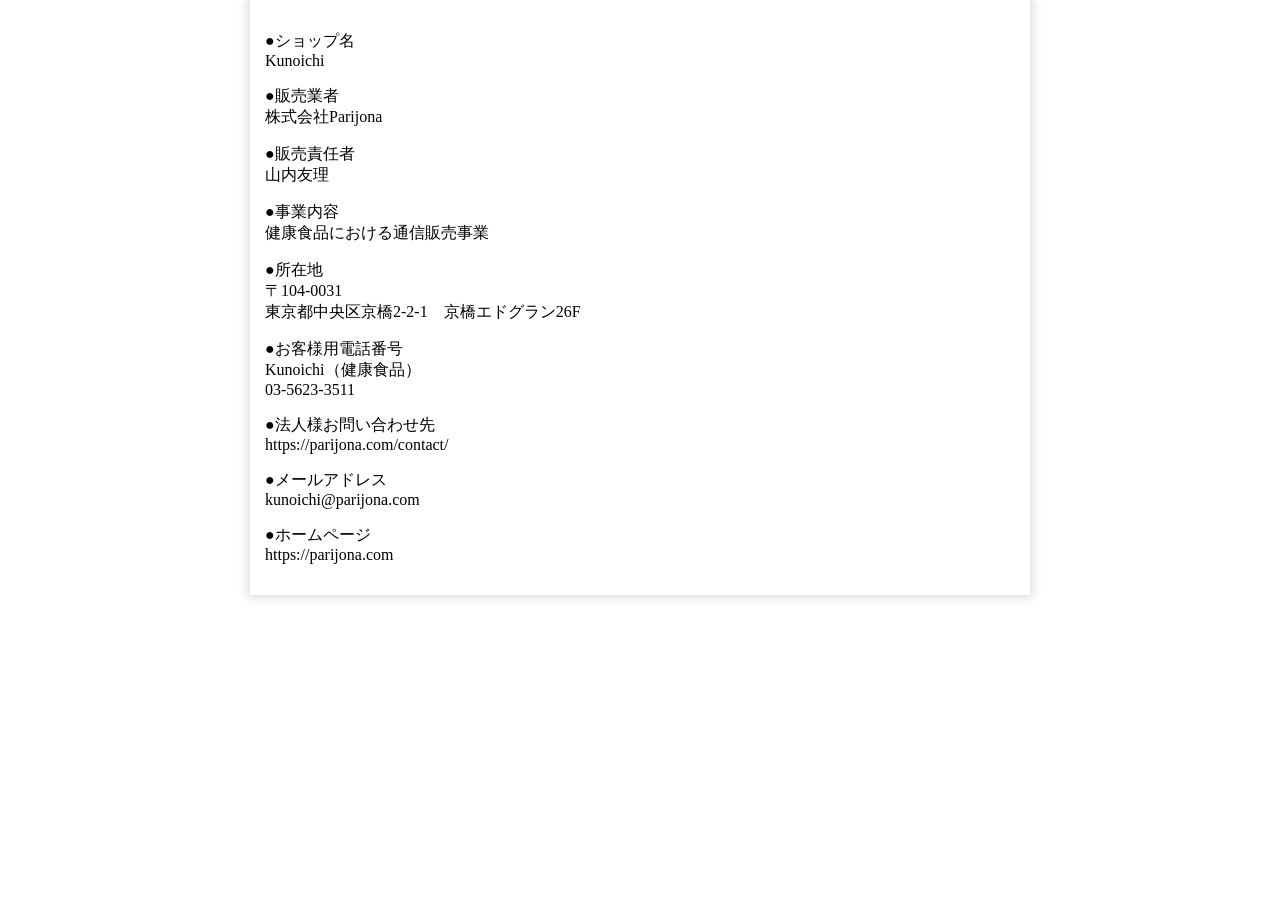
<file: company.html>
<!doctype html>
<html>
<head>
<meta charset="UTF-8">
<link rel="stylesheet" href="css/style.css">
<title>会社概要</title>
</head>

<body>
	<div class="lp_company_wrap ">
		<p>●ショップ名<br>
		Kunoichi</p>
		<p>●販売業者<br>
		株式会社Parijona</p>
		<p>●販売責任者<br>
		山内友理</p>
		<p>●事業内容<br>
		健康食品における通信販売事業</p>
		<p>●所在地<br>
		〒104-0031<br>
		東京都中央区京橋2-2-1　京橋エドグラン26F</p>
		<p>●お客様用電話番号<br>
		Kunoichi（健康食品）<br>
		03-5623-3511</p>
		<p>●法人様お問い合わせ先<br>
		<a href="https://parijona.com/contact/">https://parijona.com/contact/</a></p>
		<p>●メールアドレス<br>
		kunoichi@parijona.com</p>
		<p>●ホームページ<br>
		<a href="https://parijona.com">https://parijona.com</a></p>
	</div>
</body>
</html>
</file>
<file: css/style.css>
@charset "UTF-8";
/* CSS Document */

body {
    margin: 0;
    padding: 0;
}

section {
    margin: 0;
    padding: 0;
}

.lp_wrap {
    width: 100%;
    max-width: 750px;
    margin: 0 auto;
    overflow: hidden;
    position: relative;
    background-color: #fff;
}

.lp_company_wrap {
    width: 100%;
    max-width: 750px;
    margin: 0 auto;
    overflow: hidden;
    box-shadow: 0 0 10px 2px #d6d6d6;
    position: relative;
    background-color: #fff;
    padding: 15px;
}

.lp_wrap img {
    max-width: 100%;
    width: 100%;
	height: auto;
    margin: 0;
    display: block;
}

.lp_wrap .box {
    position: relative;
}

/* 各セクション設定 */
.sv {
    background: url(../img/SV_cnt1.png) no-repeat top center / 100%;
    top: 0;
}

.cnt2 {
    position: relative;
    background: url("../img/cnt2_01.png") no-repeat top center / 100%;
    top: 0;
}

.cnt2::before {
    content: "";
    background: url("../img/section1.png") no-repeat top center / 100%;
    position: absolute;
    width: 100%;
    aspect-ratio: 750 / 166;
    top: 0;
    left: 50%;
    transform: translate(-50%, -50%);
    display: block;
    z-index: 1;
}

.cnt2 .kouka {
    position: relative;
    background: url(../img/cnt2_02.png) no-repeat top center / 100%;
    top: 0;
}

.kouka::before {
    content: "";
    background: url(../img/cnt2_kouka.png) no-repeat top center / 100%;
    position: absolute;
    width: 100%;
    aspect-ratio: 750 / 750;
    top: 0;
    left: 0;
    transform: translate(0, 0);
    display: block;
    z-index: 1;
}

.cnt3 {
    position: relative;
    background: url(../img/cnt3.png) no-repeat top center / 100%;
    top: 0;
}

.cnt3::before {
    content: "";
    background: url("../img/section2.png") no-repeat top center / 100%;
    position: absolute;
    width: 100%;
    aspect-ratio: 750 / 172;
    top: 0;
    left: 50%;
    transform: translate(-50%, -50%);
    display: block;
    z-index: 1;
}

.cnt4 {
    position: relative;
    background: url("../img/cnt4.png") no-repeat top center / 100%;
    top: 0;
}

.cnt4::before {
    content: "";
    background: url("../img/section3.png") no-repeat top center / 100%;
    position: absolute;
    width: 100%;
    aspect-ratio: 750 / 166;
    top: 0;
    left: 50%;
    transform: translate(-50%, -50%);
    display: block;
    z-index: 1;
}

.cnt5 {
    position: relative;
    background: url("../img/cnt5.png") no-repeat top center / 100%;
    top: 0;
}

.cnt6 {
    position: relative;
    background: url("../img/cnt6.png") no-repeat top center / 100%;
    top: 0;
}

.cnt6::before {
    content: "";
    background: url(../img/section4.png) no-repeat top center / 100%;
    position: absolute;
    width: 100%;
    aspect-ratio: 750 / 166;
    top: 0;
    left: 50%;
    transform: translate(-50%, -50%);
    display: block;
    z-index: 1;
}

.synergy::before {
    content: "";
    background: url(../img/cnt6_synergy.png) no-repeat top center / 100%;
    position: absolute;
    width: 100%;
    aspect-ratio: 750 / 750;
    left: 0;
    transform: translate(0, 0);
    display: block;
    z-index: 1;
}

.voice {
    position: relative;
    background: url("../img/voice.png") no-repeat top center / 100%;
    top: 0;
}

.cnt7cta {
    position: relative;
    background: url("../img/cnt7cta.png") no-repeat top center / 100%;
    top: 0;
}

.footer {
    position: relative;
    text-align: center;
    font-size: 15px;
}

a {
    text-decoration: none;
    color: inherit;
    outline: none;
}

/* フェードインアニメ */
.fade-in {
    opacity: 0;
    transform: translateY(30px);
    transition: opacity 1s ease, transform 1s ease;
}

.fade-in.is-visible {
    opacity: 1;
    transform: translateY(0);
}

/* 右から */
.fade-rightin {
    opacity: 0;
    transform: translateX(30px);
    transition: opacity 1s ease, transform 1s ease;
}

.fade-rightin.is-visible {
    opacity: 1;
    transform: translateX(0);
}

/* 左から */
.fade-leftin {
    opacity: 0;
    transform: translateX(-30px);
    transition: opacity 1s ease, transform 1s ease;
}

.fade-leftin.is-visible {
    opacity: 1;
    transform: translateX(0);
}

/* 上から */
.fade-downin {
    opacity: 0;
    transform: translateY(-30px);
    transition: opacity 1s ease, transform 1s ease;
}

.fade-downin.is-visible {
    opacity: 1;
    transform: translateY(0);
}

/* 左からワイプ */
.wipe-leftin {
    display: block;
    opacity: 0;
    clip-path: inset(0 100% 0 0);
    -webkit-clip-path: inset(0 100% 0 0);
    transition:
        clip-path 1.5s ease,
        -webkit-clip-path 1.5s ease,
        opacity 1.5s ease;
    will-change: clip-path, opacity;
}

.wipe-leftin.is-visible {
    opacity: 1;
    clip-path: inset(0 0 0 0);
    -webkit-clip-path: inset(0 0 0 0);
}


/* 左からワイプ遅め */
.wipe-leftin-low {
    display: block;
    opacity: 0;
    clip-path: inset(0 100% 0 0);
    -webkit-clip-path: inset(0 100% 0 0);
    transition:
        clip-path 1.5s ease,
        -webkit-clip-path 1.5s ease,
        opacity 1.5s ease;
    will-change: clip-path, opacity;
}

.wipe-leftin-low.is-visible {
    opacity: 1;
    clip-path: inset(0 0 0 0);
    -webkit-clip-path: inset(0 0 0 0);
	transition-delay: 0.5s;
}

/* 回転アニメーション */
.rotate-box {
    width: 100%;
    height: 100%;
    margin: 0 auto;
    animation: rotateAnimation 15s linear infinite;
}

@keyframes rotateAnimation {
    from {
        transform: rotate(0deg);
    }
    to {
        transform: rotate(360deg);
    }
}

/* 円形ワイプ */
@property --angle {
    syntax: '<angle>';
    initial-value: 0deg;
    inherits: false;
}

.wipe-in {
    opacity: 1;
    mask-image: conic-gradient(#000 var(--angle), transparent var(--angle));
    -webkit-mask-image: conic-gradient(#000 var(--angle), transparent var(--angle));
    transition: opacity 0.3s;
}

.wipe-in.is-visible {
    animation: wipeIn 1.5s linear forwards;
}

@keyframes wipeIn {
    from {
        --angle: 0deg;
    }
    to {
        --angle: 360deg;
    }
}

/* ボタンアニメーション */
.btn {
    display: block;
    width: 100%;
    text-align: center;
    cursor: pointer;
    animation: buruburu 1s linear infinite;
    scale: 1;
}

@keyframes buruburu {
    0% { transform: translateX(0); }
    7% { transform: translateX(-10px); }
    14% { transform: translateX(10px); }
    20% { transform: translateX(-10px); }
    32% { transform: translateX(10px); }
    40% { transform: translateX(0px); }
}

.btn_2 {
    display: block;
    width: 100%;
    text-align: center;
    cursor: pointer;
    animation: fuwafuwa 1.5s linear infinite;
    scale: 1;
}

@keyframes fuwafuwa {
    0% { transform: translateY(0px); }
    50% { transform: translateY(10px); }
    100% { transform: translateY(0px); }
}

/* スライダー設定 */
.slider-outer {
    width: 100%;
    max-width: 750px;
    margin: 0 auto;
    background: url("../img/voice_03.png") no-repeat center center;
    background-size: cover;
}

.slider-container {
    position: relative;
    width: 100%;
    overflow: hidden;
    aspect-ratio: 1 / 1;
}

input[type="radio"] {
    display: none;
}

.slides {
    display: flex;
    width: 100%;
    height: 100%;
    transition: transform 0.5s ease;
}

.slide-item {
    min-width: 100%;
    height: 100%;
}

.slide-item img {
    width: 100%;
    height: 100%;
    object-fit: cover;
    display: block;
}

.prev,
.next {
    position: absolute;
    top: 50%;
    transform: translateY(-50%);
    background: rgba(0, 0, 0, 0.4);
    color: #fff;
    padding: 15px 12px;
    cursor: pointer;
    font-size: 24px;
    z-index: 10;
}

.prev { left: 0; }
.next { right: 0; }

.dots {
    position: absolute;
    bottom: 15px;
    left: 50%;
    transform: translateX(-50%);
    display: flex;
    gap: 12px;
    z-index: 10;
}

.dots label {
    width: 12px;
    height: 12px;
    background: rgba(110, 21, 45, 0.3);
    border-radius: 50%;
    cursor: pointer;
}

/* --- case1 6枚スライダー --- */
#s1:checked ~ .slides { transform: translateX(0%); }
#s2:checked ~ .slides { transform: translateX(-100%); }
#s3:checked ~ .slides { transform: translateX(-200%); }
#s4:checked ~ .slides { transform: translateX(-300%); }
#s5:checked ~ .slides { transform: translateX(-400%); }
#s6:checked ~ .slides { transform: translateX(-500%); }

.arrow-set {
    display: none;
}

#s1:checked ~ .arrows #arrows1,
#s2:checked ~ .arrows #arrows2,
#s3:checked ~ .arrows #arrows3,
#s4:checked ~ .arrows #arrows4,
#s5:checked ~ .arrows #arrows5,
#s6:checked ~ .arrows #arrows6 {
    display: block;
}

#s1:checked ~ .dots label:nth-child(1),
#s2:checked ~ .dots label:nth-child(2),
#s3:checked ~ .dots label:nth-child(3),
#s4:checked ~ .dots label:nth-child(4),
#s5:checked ~ .dots label:nth-child(5),
#s6:checked ~ .dots label:nth-child(6) {
    background: #6e152d;
    transform: scale(1.2);
}

/* --- case2 5枚スライダー --- */
#s2-1:checked ~ .slides-5 { transform: translateX(0%); }
#s2-2:checked ~ .slides-5 { transform: translateX(-100%); }
#s2-3:checked ~ .slides-5 { transform: translateX(-200%); }
#s2-4:checked ~ .slides-5 { transform: translateX(-300%); }
#s2-5:checked ~ .slides-5 { transform: translateX(-400%); }

#s2-1:checked ~ .arrows #arrows2-1,
#s2-2:checked ~ .arrows #arrows2-2,
#s2-3:checked ~ .arrows #arrows2-3,
#s2-4:checked ~ .arrows #arrows2-4,
#s2-5:checked ~ .arrows #arrows2-5 {
    display: block;
}

#s2-1:checked ~ .dots label:nth-child(1),
#s2-2:checked ~ .dots label:nth-child(2),
#s2-3:checked ~ .dots label:nth-child(3),
#s2-4:checked ~ .dots label:nth-child(4),
#s2-5:checked ~ .dots label:nth-child(5) {
    background: #6e152d;
    transform: scale(1.2);
}

/* --- case3 6枚スライダー --- */
#s3-1:checked ~ .slides { transform: translateX(0%); }
#s3-2:checked ~ .slides { transform: translateX(-100%); }
#s3-3:checked ~ .slides { transform: translateX(-200%); }
#s3-4:checked ~ .slides { transform: translateX(-300%); }
#s3-5:checked ~ .slides { transform: translateX(-400%); }
#s3-6:checked ~ .slides { transform: translateX(-500%); }

#s3-1:checked ~ .arrows #arrows3-1,
#s3-2:checked ~ .arrows #arrows3-2,
#s3-3:checked ~ .arrows #arrows3-3,
#s3-4:checked ~ .arrows #arrows3-4,
#s3-5:checked ~ .arrows #arrows3-5,
#s3-6:checked ~ .arrows #arrows3-6 {
    display: block;
}

#s3-1:checked ~ .dots label:nth-child(1),
#s3-2:checked ~ .dots label:nth-child(2),
#s3-3:checked ~ .dots label:nth-child(3),
#s3-4:checked ~ .dots label:nth-child(4),
#s3-5:checked ~ .dots label:nth-child(5),
#s3-6:checked ~ .dots label:nth-child(6) {
    background: #6e152d;
    transform: scale(1.2);
}


/*フローティングバナー*/
.floating-banner {
    position: fixed;
    right: 20px; 
    bottom: 20px; 
    z-index: 9999; 
    width: 150px; 
    transition: transform 0.3s ease; 
}

/* マウスを乗せた時に少し浮かび上がらせる演出 */
.floating-banner:hover {
    transform: translateY(-5px); 
}

@media (max-width: 750px) {
    .floating-banner {
        width: 130px;
        right: 10px;
        bottom: 10px;
    }
}
</file>
